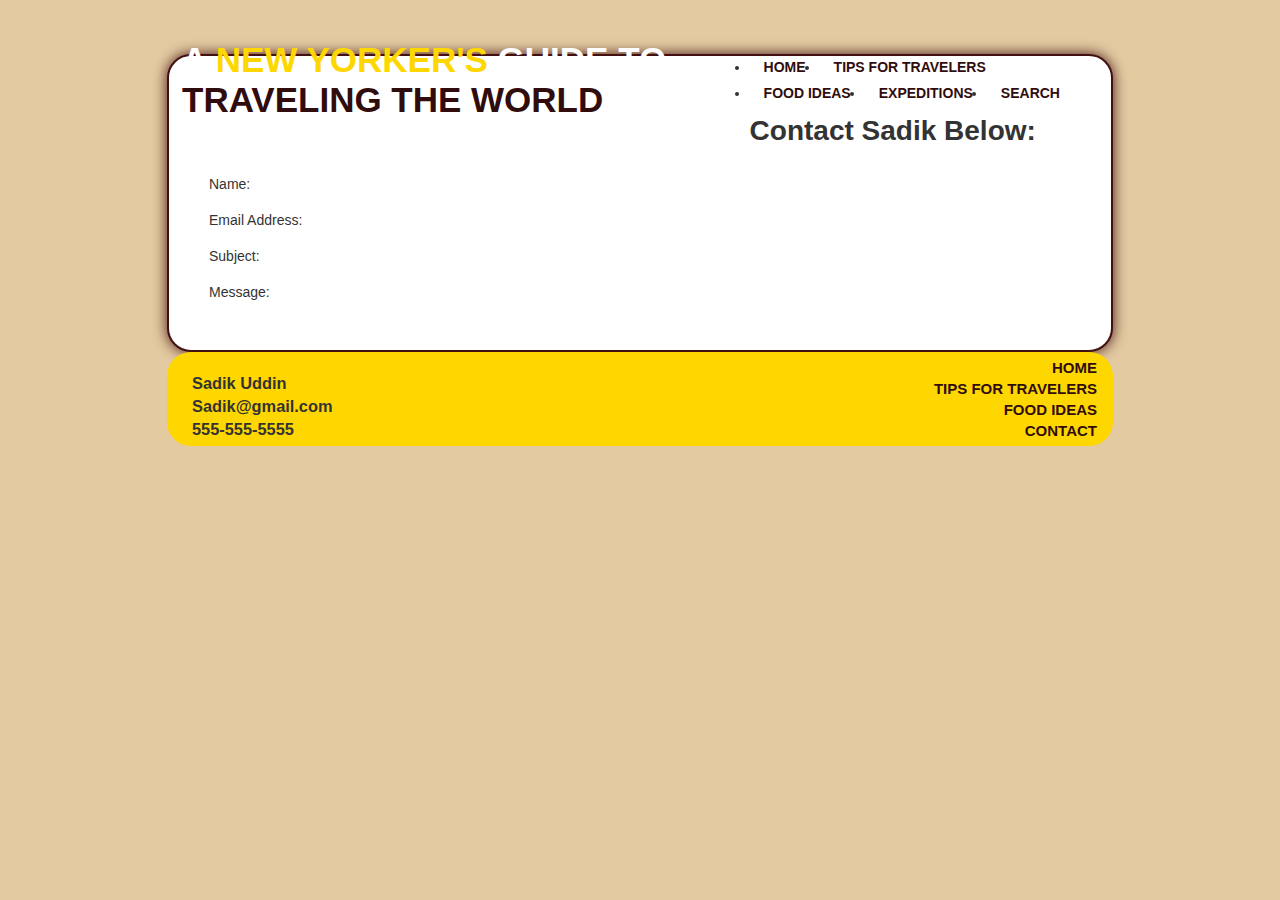
<file: OLD/contact.html>
<!DOCTYPE html>
<html>
<head>
	<link type="text/css" rel="stylesheet" href="css/stylesheet.css" />
	<!--<style>
		body {
		    background-image: url("images/indexbackground.jpg");
		}
	</style>-->
	<title> Sadik's Blog 1 </title>
</head>

<body>
	<div id="page">
		<div id="header">
			<div id="site_title">
				<a href="index.html">A <span id="NewYork">New Yorker's</span> Guide to <span id="traveling"> Traveling the World</span>
			</div>
			<div id="login">
				<a href="login.html">Log-In</a>
			</div>
			<div id="header_menu">
				<ul>
				 	<li><a href="index.html">Home</a></li>
				  	<li><a href="tips.html">Tips for Travelers</a>
				  		<ul class="header_submenu">
				  			<li><a href="France.html">France</a>
				  				<ul>
				  					<li><a href="paris.html">Prais</a></li>
				  					<li><a href="Versailles">Versailles</a><li>
				  				</ul>
				  			</li>
				  			<li><a href="England.html">England</a>
				  				<ul>
				  					<li><a href="London.html">London</a></li>
				  				</ul>
				  			</li>
				  		</ul>
				  	</li>
				  	<li><a href="food.html">Food Ideas</a></li>
				  	<li><a href="expeditions.html">Expeditions</a></li>
				  	<li><a href="search">Search</a></li>
				</ul>
			</div>
		</div>
		<div id="primary_content">
			<h1> Contact Sadik Below: </h1>
			<div id="contact_name">Name:</div>
			<div id="contact_email_address">Email Address:</div>
			<div id="contact_subject">Subject:</div>
			<div id="contact_message">Message:</div>
		</div>
		<div id="footer">
			<div id="footer_contact_information">
				<h3>Sadik Uddin</h3>
				<h3>Sadik@gmail.com</h3>
				<h3>555-555-5555</h3>
			</div>
			<div id="footer_menu">
				<ul>
				 	<li><a href="index.html">Home</a></li>
				  	<li><a href="tips.html">Tips for Travelers</a></li>
				  	<li><a href="food.html">Food Ideas</a></li>
				  	<li><a href="contact.html">Contact</a></li>
				</ul>
			</div>
		</div>
	</div>

</body>
</html>
</file>
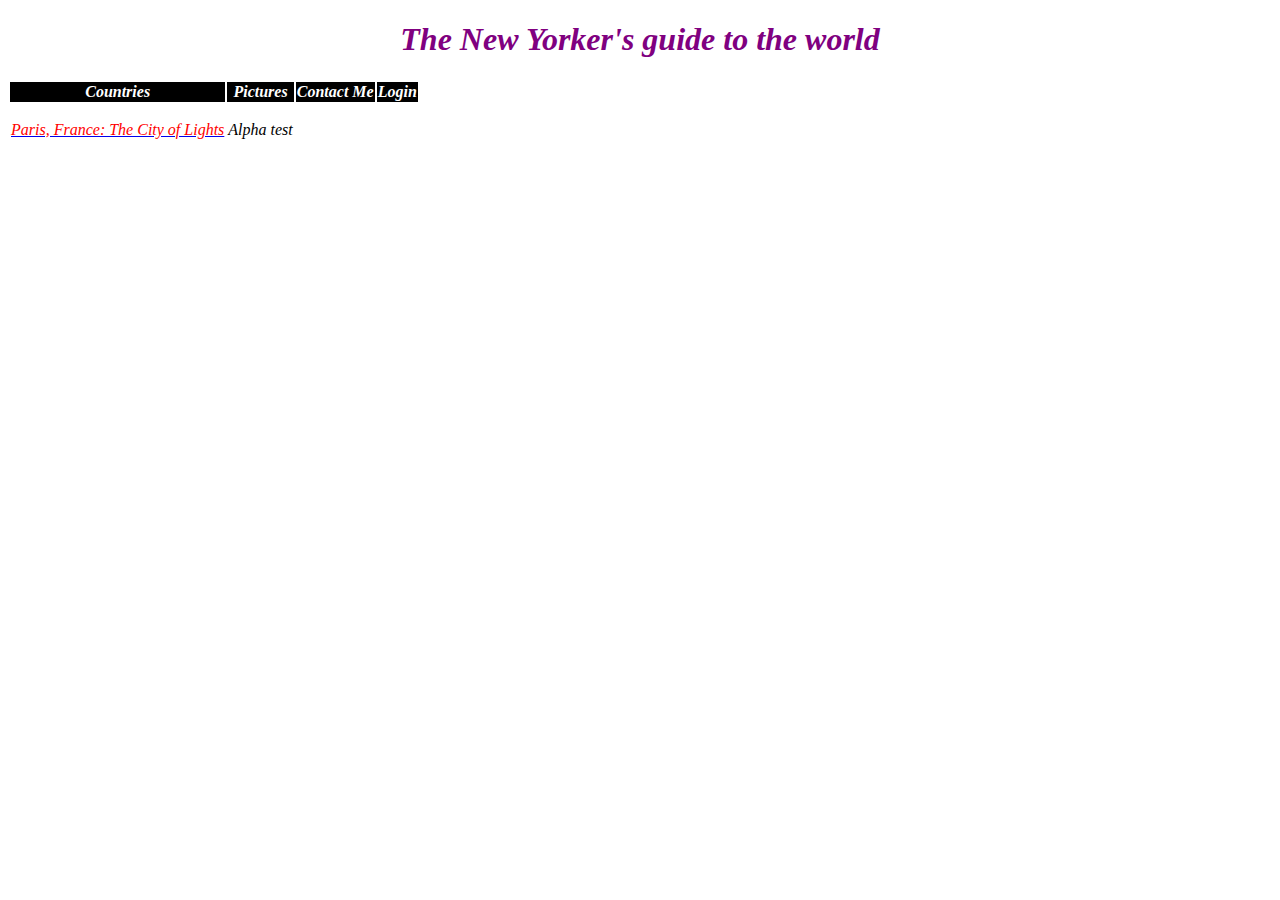
<file: OLD/Paris.html>
<!DOCTYPE html>
<html>
<head>
<style>
h1 {
color: purple;
font-family: Serif;
font-size: 2em;
}

body th{ 
background-color: black;
color: white;
}
</style>
<title>Sadik's Travels</title>
</head>
<body>
<h1 align=center><em>
The New Yorker's guide to the world
<em>
</h1>
<table> 
<thead>
<tr>
<th>
Countries
</th>
<th>
Pictures
</th>
<th>
Contact Me
</th>
<th>
Login
</th>
</tr>
</thead>
<tbody>
<tr>
<td>
<p>
<a href="http://www.sadikuddin.com/travelguide/paris">
<span style="color: red"> Paris, France: The City of Lights </span>
</a>
</p>
</td>
<td>
Alpha test
</td>
</tr>
</tbody>
</table>
</body>
</html>
</file>
<file: OLD/css/stylesheet.css>
/* SEPARATE SECTION - GLOBAL or BACKGROUND HTML*/
body
{
	font-family: "Arial", "Helvetica", "Helvetica Neue";
	font-size: 14px;
	color: #333;
	text-align: left;
	/*background-image: url("images/old_nyc_photo.jpg");*/
	/*background-repeat: repeat-x;*/
	background-color: #E3CAA1;
	margin: 30px 0 0 0;
}

body a
{
	text-decoration: none;
}

div#page
{
	/*border: 2px dashed red;*/
	margin: 10px auto 10px auto;
	width: 946px;
}


/*SEPARATE SECTION - HEADER*/

div#header
{
	/*border: 2px solid red;*/
	margin: 10px auto 0 auto;
	padding: 10px 0 0 0;
	/*position: relative;*/
	width: 946px;
}

div#site_title
{
	color: white;
	text-transform: uppercase;
	font-weight: bold;
	font-size: 35px;
	/*line-height: 15px;*/
	margin: 0 0 0 15px;
	/*display: inline-block;*/
	padding: 0 0 5px 0;
	float: left;
	width: 60%;
}

#site_title a
{
	color: white;
}

#NewYork
{
	color:#FFD700;
}

#traveling
{
	color:#310c0c;
}

div#login
{
	float: right;
	text-transform: uppercase;
	font-weight: bold;
	margin:  15px 20px 0 0;
	/*display: inline-block;*/
	padding: 0 0 5px 0;
}


div#login a:link, div#login a:visited
{
	color:white;
	text-transform: uppercase;
	font-weight: bold;
	padding: 4px;
}

div#login a:hover, div#login a:active
{
    color: black;
    background-color: none;
}

ul#header_menu
{
	border:2px solid #310c0c;
	list-style-type: none;
	display: inline-block;
	margin: 0;
	padding: 0 0 0 0;
	font-size: 18px;
	text-align: left;
	width: 100%;
	background-color: #FFD700;
	border-radius: 24px;
	clear: both;
}

#header_menu li
{
	/*border:2px solid brown;*/
	border-radius: 24px;
	margin: 0 0px 0 0px;
	padding: 5px 10px 5px 10px;
	float:left;
	position: relative;
	text-transform: uppercase;
	font-weight: bold;
}

#header_menu li:hover
{
  background-color:#310c0c;
}

#header_menu li:hover>a
{
   color: #ffd700;
    background-color:#310c0c;
}

#header_menu a:link, a:visited
{
	color:#310c0c;
	text-transform: uppercase;
	font-weight: bold;
	padding: 4px;
}

/* HIDE SUBMENUS */
.header_submenu, .header_subsubmenu
{
	display: none;
	position: absolute;
	/*background-color: #FFD700;*/
	padding: 0px;
	width: 100%;
	border-radius: 24px;
}

.header_submenu li, .header_subsubmenu li{
	background-color: #FFD700;
}

.header_submenu{
	top: 32px;
	left: 0;
	z-index: 2;
}

.header_subsubmenu{
	top: 0;
	left: 92%;
	border-radius: 24px;
	z-index: -1;
}

#header_menu .header_subsubmenu > li{
	padding-left: 40px;
}

#header_menu .header_submenu li:hover {
	border-radius: 24px 0 0 24px;
}

/*SHOW SUBMENUS*/

ul#header_menu li:hover>ul
{
	display: block;
	position: absolute;
	/*background-color: green;*/
}

ul#header_menu li:hover>ul li
{
	/*border: 2px dashed red;*/
	/*background-color: green;*/
	display: block;
	float: center;

}

ul#header_menu li:hover>ul a
{
	/*border: 2px dashed green;*/
	/*background-color: green;*/
	display: block;
	/*color:red;*/
	/*width: auto;*/

}


/*SEPARATE SECTION - index.html BODY CONTENT*/
#home_body_background
{
	text-align: center;
    width: 100%;
    height: 100%;
    position: fixed;
    left: 0px;
    top: 0px;
    z-index: -1;
}

#home_body_background_stretch
{
	margin: auto;
    /*height:100%;
    width: 100%;*/
}

div#primary_content
{
	border: 2px solid #421010;
	/* ROUNDED CORNERS */
	border-radius: 24px;
	/* DROP SHADOW */
	box-shadow: 0px 0px 14px #421010;
	/* BACKGROUND */
	background-color: white;
	padding: 40px;
}

/*jcarousel*/

.jcarousel {
    position: relative;
    overflow: hidden;
    width: 750px;
    height: 450px;
    margin: 0 auto;
}

.jcarousel ul {
    width: 20000em;
    height: 20px;
    /*border: 2px dashed green;*/
    position: relative;

    /* Optional, required in this case since it's a <ul> element */
    list-style: none;
    margin: 0;
    padding: 0;
}

.jcarousel li {
    /* Required only for block elements like <li>'s */
    float: left;
    /*border: 2px dashed green;*/
}

div.jcarousel-pagination{
	margin: 0 auto;
}

.jcarousel-pagination a{
	display: inline-block;
	width: 20px;
	height: 20px;
	background: #ccc;
	border: 2px solid #aaa;
	margin-right: 10px;
	border-radius: 15px;
}

.jcarousel-pagination a:hover{
	display: inline-block;
	width: 40px;
	height: 40px;
	background: #ccc;
	border: 2px solid blue;
	margin-right: 10px;
	border-radius: 15px;
}

div#home_slideshow
{
	padding-bottom: 0;
	/*border: 2px dashed blue;*/
	width: 870px;
}

div#home_slideshow_buttons
{
	text-align: center;
}

div#home_welcome h1
{
	font-size: 40px;
	line-height: 14px;
	color: black;
}

div#home_current_blog
{
	padding-bottom: 0;
	/*border: 2px dashed blue;*/
	width: 870px;
}

#home_current_text_title
{
	/*border: 2px solid green;*/
	padding: 5px 0 0 5px;
	margin: 0 0 0 0;
}

#home_current_text_author
{
	/*border: 2px solid green;*/
	padding: 5px 0 0 5px;
	margin: 0 0 0 0;
}

#home_current_text_date
{
	/*border: 2px solid red;*/
	padding: 5px 0 0 5px;
	margin: 0 0 0 0;
}

/*SEPARATE SECTION - FOOTER*/

div#footer
{
	/*border: 2px solid red;*/
	margin: 0 auto 0 auto;
	padding: 0 0 0 0;
	background-color: #FFD700;
	width: 946px;
	border-radius: 24px;
	position: absolute;
}

div#footer_contact_information
{
/*	border:2px solid red;*/
	float:left;
	width: 49%;
	float: left;
	height: auto;
	text-align: left;
	margin: 20px 0 0 0;
}

div#footer_contact_information h3
{
	padding: 2px 2px 2px 10px;
	margin: 0 0 0 15px;
}

div#footer_menu ul
{
	/*border:2px solid #310c0c;*/
	list-style-type: none;
	margin: 5px 0 5px 0	;
	padding: 0 10px 0 0;
	font-size: 15px;
	text-align: right;
	width: 20%;
	float: right;
	height: auto;
}

div#footer_menu li
{
	/*border:2px solid brown;*/
	margin: 0 0 0 0;
	padding: 2px 2px 2px 2px;
}

div#footer_menu a:link, div#footer_menu a:visited
{
	color:#310c0c;
	text-transform: uppercase;
	font-weight: bold;
	padding: 4px;
}

div#footer_menu a:hover, div#footer_menu a:active
{
    color: #ffd700;
    background-color:#310c0c;
}

/*SEPARATE SECTION - blog1.html BODY CONTENT*/

div#blog_slideshow
{
	/*border: 2px dashed blue;*/
	width: 50%;
	float: left;
}

div#blog_slideshow_buttons
{
	text-align: center;
}


#blog_current_text_title
{
	/*border: 2px dashed green;*/
	padding: 5px 0 0 5px;
	margin: 0 0 0 0;
	/*text-align: right;*/
}

#blog_current_text_author
{
	/*border: 2px solid green;*/
	padding: 5px 0 0 5px;
	margin: 0 0 0 0;
	/*text-align: right;*/
}

#blog_current_text_date
{
	/*border: 2px solid red;*/
	padding: 5px 0 0 5px;
	margin: 0 0 0 0;
	/*text-align: right;*/
}

/*SEPARATE SECTION - contact.html BODY CONTENT*/

#contact_name
{
	padding: 10px 0 10px 0;
	margin: 0;
	text-align: left;
}

#contact_email_address
{
	padding: 10px 0 10px 0;
	margin: 0;
	text-align: left;
}

#contact_subject
{
	padding: 10px 0 10px 0;
	margin: 0;
	text-align: left;
}

#contact_message
{
	padding: 10px 0 10px 0;
	margin: 0;
	text-align: left;
}
</file>
